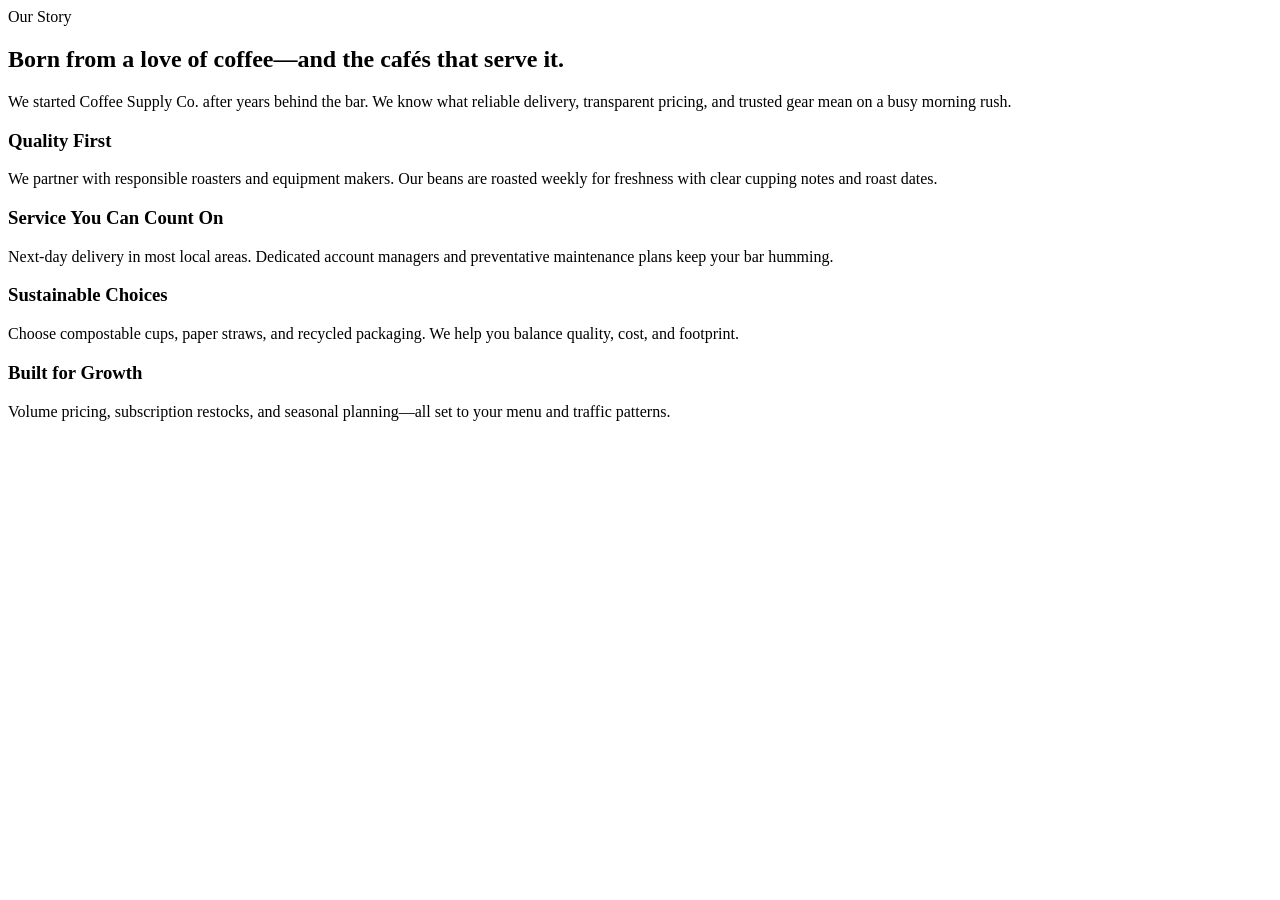
<file: src/main/resources/templates/about.html>
<!DOCTYPE html>
<html lang="en" xmlns:th="http://www.thymeleaf.org" xmlns:layout="http://www.ultraq.net.nz/thymeleaf/layout"
    layout:decorate="~{layouts/default.html}">

<body>
    <div id="page" layout:fragment="content">
        <section class="hero">
            <div class="container">
                <div class="eyebrow">Our Story</div>
                <h1>Born from a love of coffee—and the cafés that serve it.</h1>
                <p class="lead">We started Coffee Supply Co. after years behind the bar. We know what reliable delivery,
                    transparent
                    pricing, and trusted gear mean on a busy morning rush.</p>
            </div>
        </section>

        <section class="section">
            <div class="container">
                <div class="grid">
                    <div class="card" style="grid-column: span 6;">
                        <h3>Quality First</h3>
                        <p>We partner with responsible roasters and equipment makers. Our beans are roasted weekly for
                            freshness
                            with
                            clear cupping notes and roast dates.</p>
                    </div>
                    <div class="card" style="grid-column: span 6;">
                        <h3>Service You Can Count On</h3>
                        <p>Next-day delivery in most local areas. Dedicated account managers and preventative
                            maintenance plans
                            keep
                            your bar humming.</p>
                    </div>
                    <div class="card" style="grid-column: span 6;">
                        <h3>Sustainable Choices</h3>
                        <p>Choose compostable cups, paper straws, and recycled packaging. We help you balance quality,
                            cost, and
                            footprint.</p>
                    </div>
                    <div class="card" style="grid-column: span 6;">
                        <h3>Built for Growth</h3>
                        <p>Volume pricing, subscription restocks, and seasonal planning—all set to your menu and traffic
                            patterns.</p>
                    </div>
                </div>
            </div>
        </section>
    </div>
</body>

</html>
</file>
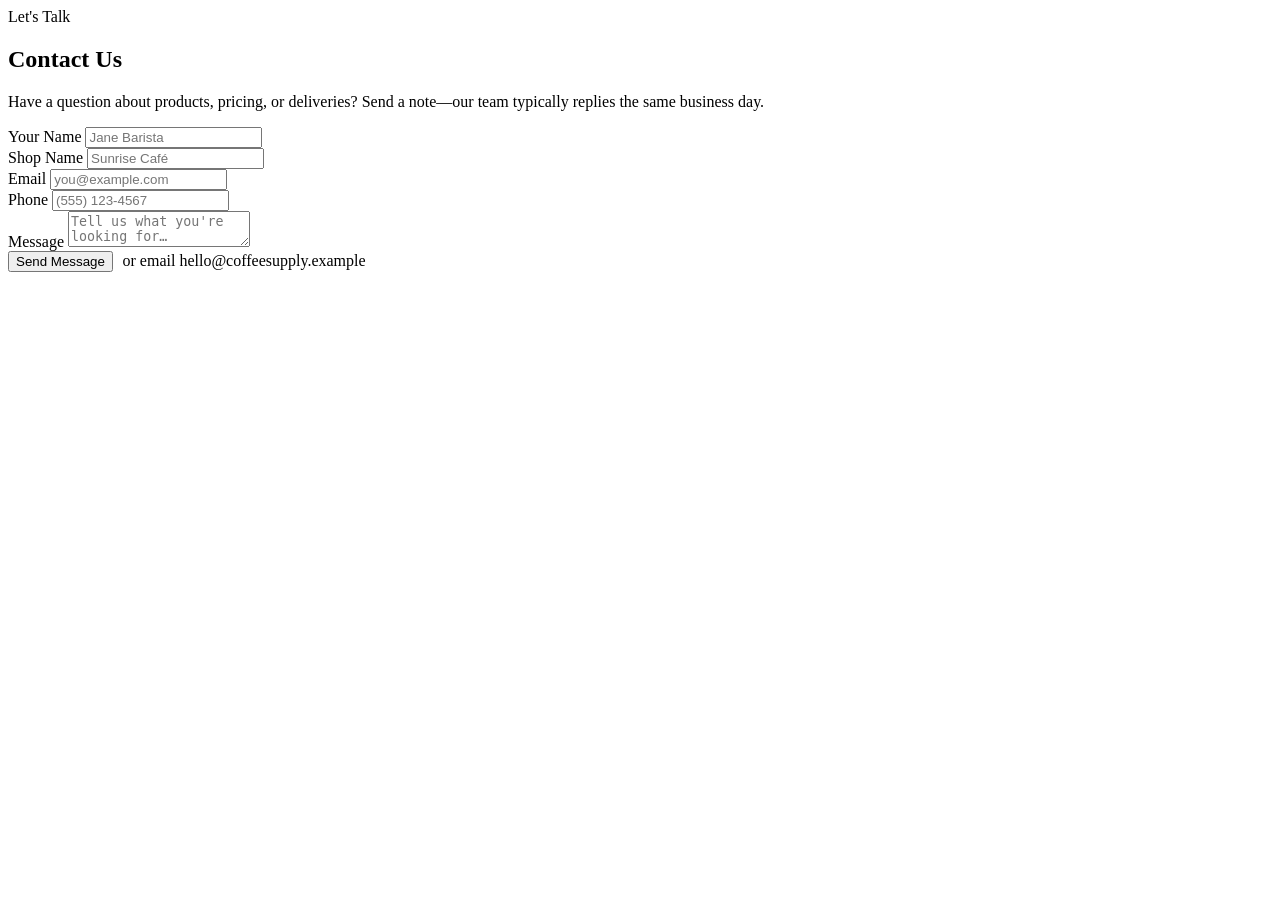
<file: src/main/resources/templates/contact.html>
<!DOCTYPE html>
<html lang="en" xmlns:th="http://www.thymeleaf.org" xmlns:layout="http://www.ultraq.net.nz/thymeleaf/layout"
    layout:decorate="~{layouts/default.html}">

<body>
    <div id="page" layout:fragment="content">
        <section class="hero">
            <div class="container">
                <div class="eyebrow">Let's Talk</div>
                <h1>Contact Us</h1>
                <p class="muted">Have a question about products, pricing, or deliveries? Send a note—our team typically
                    replies
                    the
                    same business day.</p>
            </div>
        </section>

        <section class="section">
            <div class="container">
                <form action="#" method="post">
                    <div class="form-row">
                        <div>
                            <label for="name">Your Name</label>
                            <input id="name" name="name" placeholder="Jane Barista" required>
                        </div>
                        <div>
                            <label for="shop">Shop Name</label>
                            <input id="shop" name="shop" placeholder="Sunrise Café">
                        </div>
                    </div>
                    <div class="form-row">
                        <div>
                            <label for="email">Email</label>
                            <input id="email" name="email" type="email" placeholder="you@example.com" required>
                        </div>
                        <div>
                            <label for="phone">Phone</label>
                            <input id="phone" name="phone" placeholder="(555) 123-4567">
                        </div>
                    </div>
                    <label for="message">Message</label>
                    <textarea id="message" name="message" placeholder="Tell us what you're looking for…"></textarea>
                    <div style="display:flex; gap:.6rem; align-items:center;">
                        <button class="btn" type="submit">Send Message</button>
                        <span class="muted">or email hello@coffeesupply.example</span>
                    </div>
                </form>
            </div>
        </section>
    </div>
</body>

</html>
</file>
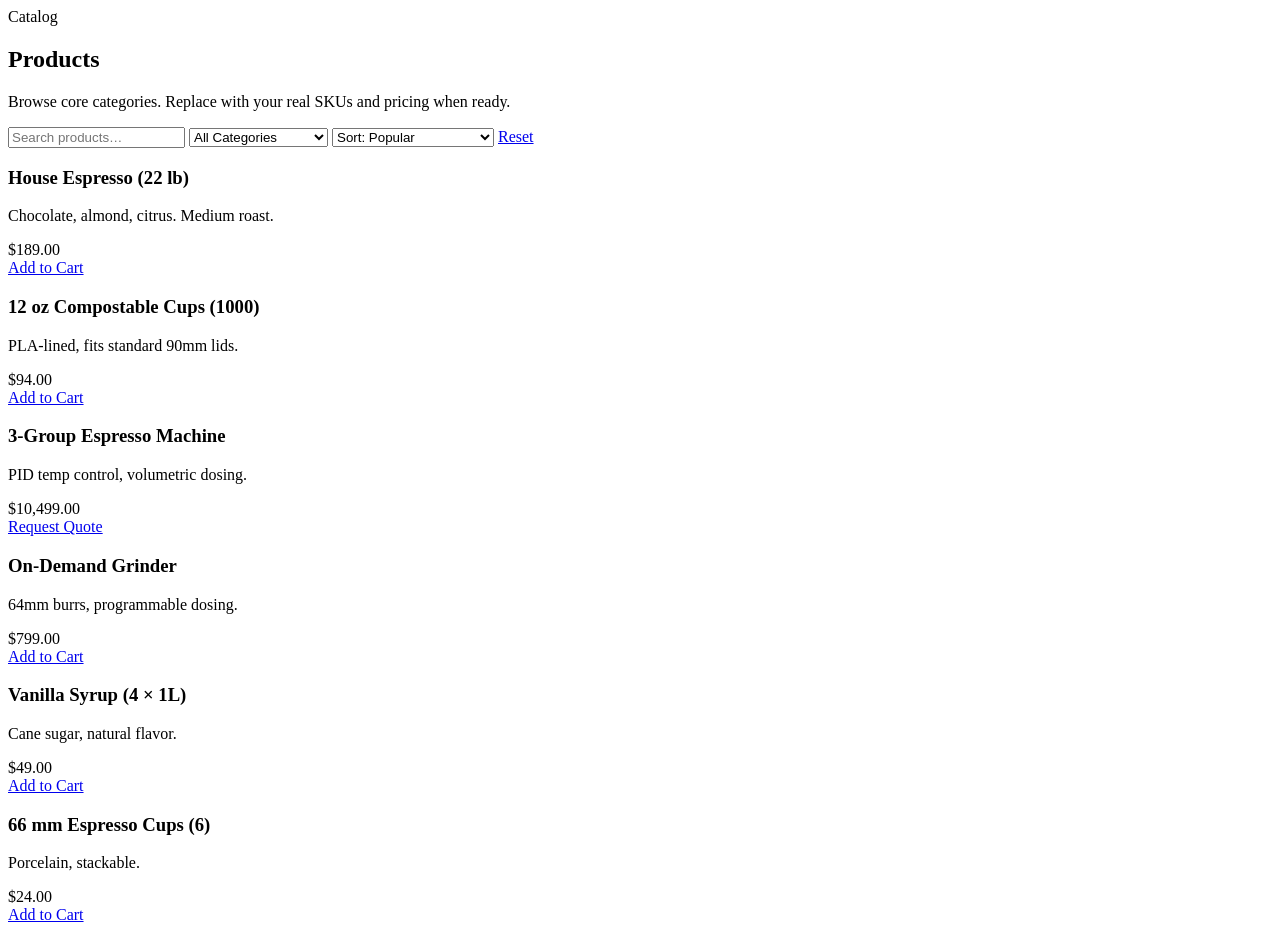
<file: src/main/resources/templates/products.html>
<!DOCTYPE html>
<html lang="en" xmlns:th="http://www.thymeleaf.org" xmlns:layout="http://www.ultraq.net.nz/thymeleaf/layout"
    layout:decorate="~{layouts/default.html}">

<body>
    <div id="page" layout:fragment="content">
        <section class="hero">
            <div class="container">
                <div class="eyebrow">Catalog</div>
                <h1>Products</h1>
                <p class="muted">Browse core categories. Replace with your real SKUs and pricing when ready.</p>
            </div>
        </section>

        <section class="section">
            <div class="container">
                <div class="filters" role="region" aria-label="Product filters">
                    <input type="search" placeholder="Search products…" aria-label="Search products">
                    <select aria-label="Category">
                        <option>All Categories</option>
                        <option>Beans & Roasts</option>
                        <option>Cups & Lids</option>
                        <option>Espresso Machines</option>
                        <option>Grinders</option>
                        <option>Syrups & Sauces</option>
                    </select>
                    <select aria-label="Sort by">
                        <option>Sort: Popular</option>
                        <option>Sort: Price (Low→High)</option>
                        <option>Sort: Price (High→Low)</option>
                    </select>
                    <a class="btn ghost" href="#">Reset</a>
                </div>

                <div class="grid">
                    <div class="card">
                        <div class="thumb"></div>
                        <h3>House Espresso (22 lb)</h3>
                        <p>Chocolate, almond, citrus. Medium roast.</p>
                        <div class="price">$189.00</div>
                        <div class="spacer"></div>
                        <a class="btn" href="#">Add to Cart</a>
                    </div>

                    <div class="card">
                        <div class="thumb"></div>
                        <h3>12 oz Compostable Cups (1000)</h3>
                        <p>PLA-lined, fits standard 90mm lids.</p>
                        <div class="price">$94.00</div>
                        <div class="spacer"></div>
                        <a class="btn" href="#">Add to Cart</a>
                    </div>

                    <div class="card">
                        <div class="thumb"></div>
                        <h3>3-Group Espresso Machine</h3>
                        <p>PID temp control, volumetric dosing.</p>
                        <div class="price">$10,499.00</div>
                        <div class="spacer"></div>
                        <a class="btn" href="#">Request Quote</a>
                    </div>

                    <div class="card">
                        <div class="thumb"></div>
                        <h3>On-Demand Grinder</h3>
                        <p>64mm burrs, programmable dosing.</p>
                        <div class="price">$799.00</div>
                        <div class="spacer"></div>
                        <a class="btn" href="#">Add to Cart</a>
                    </div>

                    <div class="card">
                        <div class="thumb"></div>
                        <h3>Vanilla Syrup (4 × 1L)</h3>
                        <p>Cane sugar, natural flavor.</p>
                        <div class="price">$49.00</div>
                        <div class="spacer"></div>
                        <a class="btn" href="#">Add to Cart</a>
                    </div>

                    <div class="card">
                        <div class="thumb"></div>
                        <h3>66 mm Espresso Cups (6)</h3>
                        <p>Porcelain, stackable.</p>
                        <div class="price">$24.00</div>
                        <div class="spacer"></div>
                        <a class="btn" href="#">Add to Cart</a>
                    </div>
                </div>
            </div>
        </section>
    </div>
</body>

</html>
</file>
